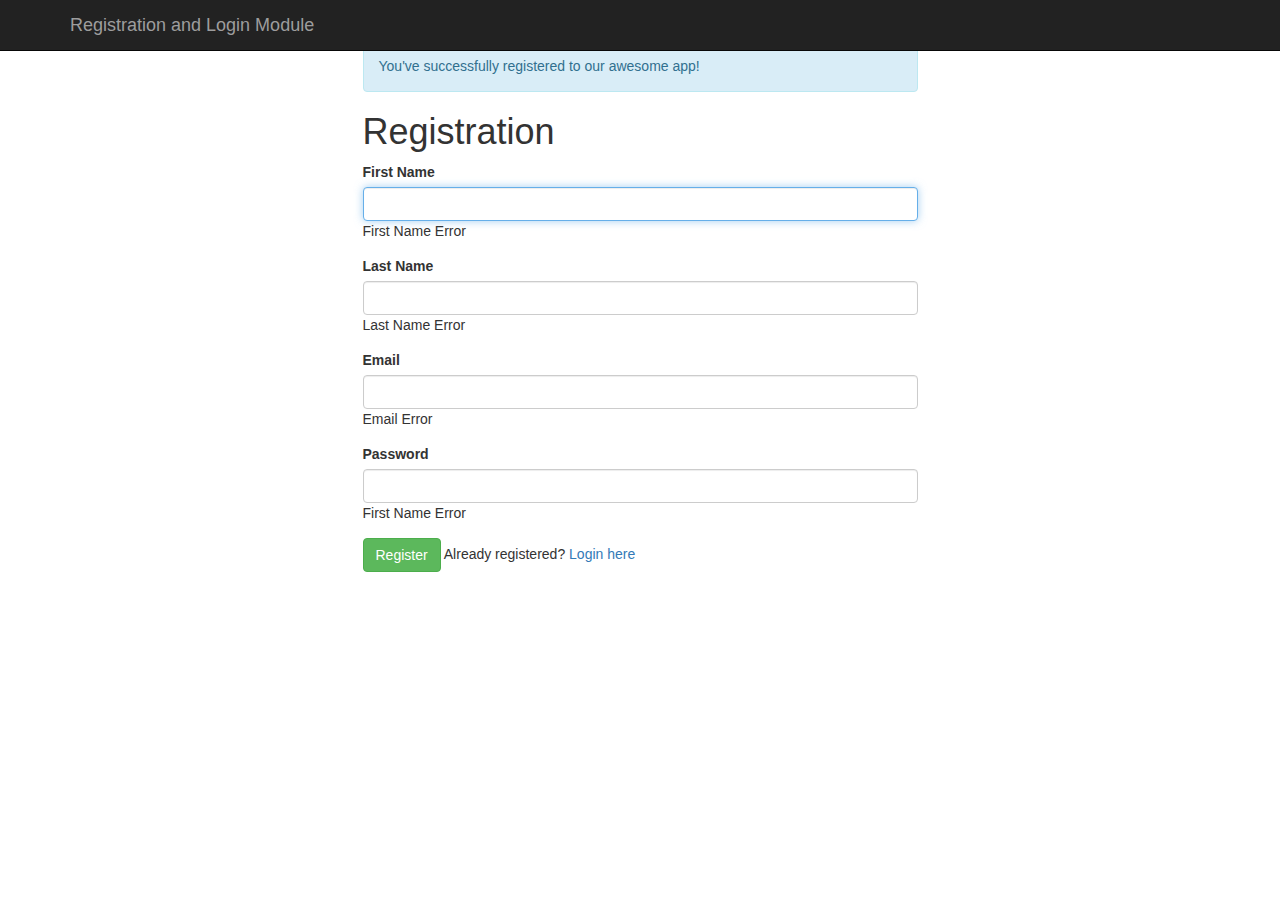
<file: src/main/resources/templates/Home.html>
<!DOCTYPE html>
<html lang="en">
<head>
    <meta charset="UTF-8">
    <title>Title</title>
    <link rel="stylesheet" href="https://maxcdn.bootstrapcdn.com/bootstrap/3.3.7/css/bootstrap.min.css"
          integrity="sha384-BVYiiSIFeK1dGmJRAkycuHAHRg32OmUcww7on3RYdg4Va+PmSTsz/K68vbdEjh4u" crossorigin="anonymous">
</head>
<body>
<!-- create navigation bar ( header) -->
    <nav class="navbar navbar-inverse navbar-fixed-top">
        <div class="container">
            <div class="navbar-header">
                <button type="button" class="navbar-toggle collapsed"
                        data-toggle="collapse" data-target="#navbar" aria-expanded="false"
                        aria-controls="navbar">
                    <span class="sr-only">Toggle navigation</span> <span
                        class="icon-bar"></span> <span class="icon-bar"></span> <span
                        class="icon-bar"></span>
                </button>
                <a class="navbar-brand" href="#" th:href="@{/}">Registration and
                    Login Module</a>
            </div>
        </div>
    </nav>

<br>
<br>
<!-- Create HTML registration form -->
<div class="container">
    <div class="row">
        <div class="col-md-6 col-md-offset-3">

            <!-- success message -->
            <div th:if="${param.success}">
                <div class="alert alert-info">You've successfully registered
                    to our awesome app!</div>
            </div>

            <h1>Registration</h1>

            <form th:action="@{/registration}" method="post" th:object="${user}">
                <div class="form-group">
                    <label class="control-label" for="firstName"> First Name </label>
                    <input id="firstName" class="form-control" th:field="*{firstName}"
                           required autofocus="autofocus" />
                    <span th:if="${#fields.hasErrors('firstName')}" th:errors="*{firstName}">First Name Error</span>
                </div>

                <div class="form-group">
                    <label class="control-label" for="lastName"> Last Name </label> <input
                        id="lastName" class="form-control" th:field="*{lastName}"
                        required autofocus="autofocus" />
                    <span th:if="${#fields.hasErrors('lastName')}" th:errors="*{lastName}">Last Name Error</span>
                </div>

                <div class="form-group">
                    <label class="control-label" for="email"> Email </label> <input
                        id="email" class="form-control" th:field="*{email}" required
                        autofocus="autofocus" />
                    <span th:if="${#fields.hasErrors('email')}" th:errors="*{email}">Email Error</span>
                </div>

                <div class="form-group">
                    <label class="control-label" for="password"> Password </label> <input
                        id="password" class="form-control" type="password"
                        th:field="*{password}" required autofocus="autofocus" />
                    <span th:if="${#fields.hasErrors('password')}" th:errors="*{password}">First Name Error</span>
                </div>

                <div class="form-group">
                    <button type="submit" class="btn btn-success">Register</button>
                    <span>Already registered? <a href="/" th:href="@{/login}">Login
								here</a></span>
                </div>
            </form>
        </div>
    </div>
</div>
</body>
</html>
</file>
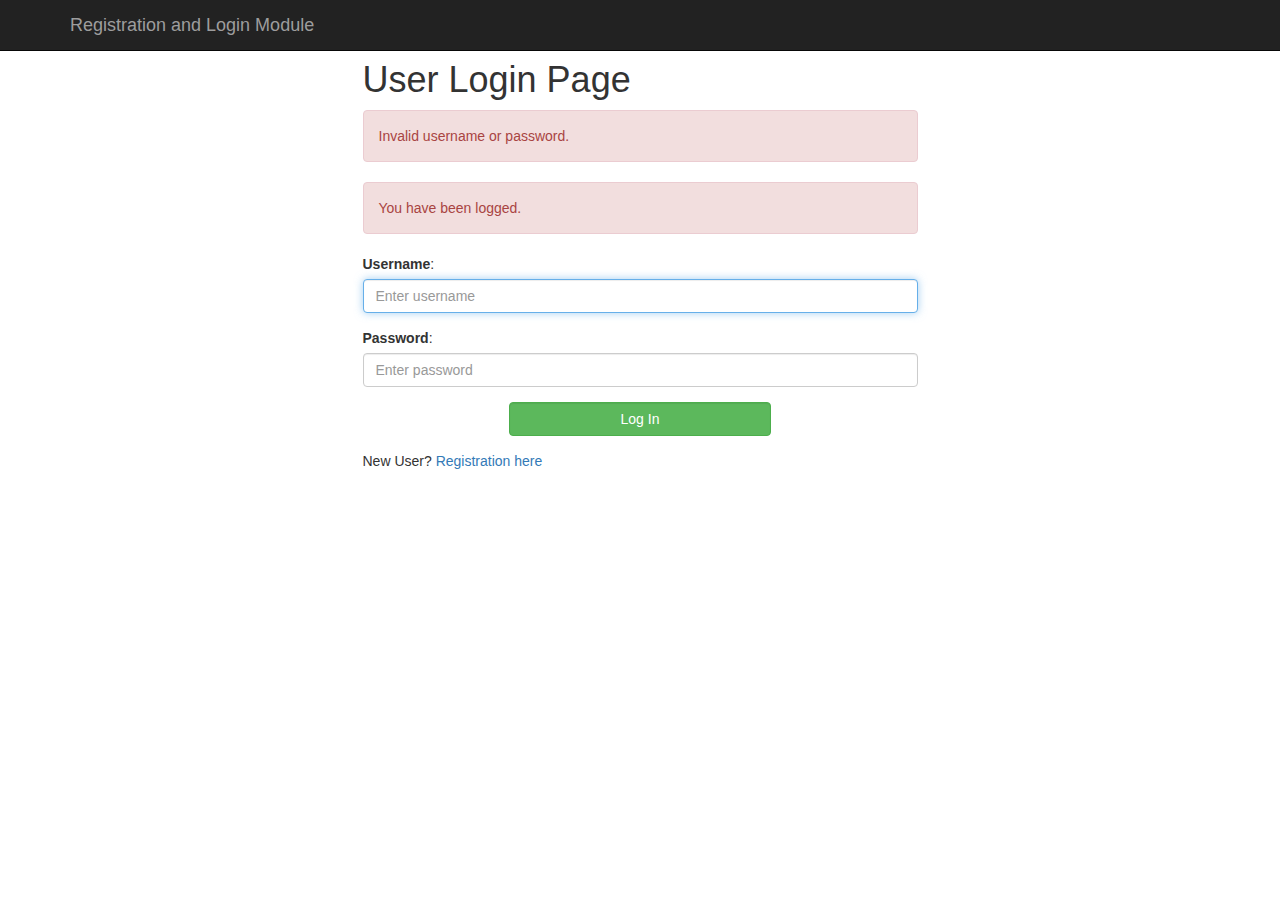
<file: src/main/resources/templates/Login.html>
<!DOCTYPE html>
<html lang="en">
<head>
    <meta charset="UTF-8">
    <title>Login</title>
    <link rel="stylesheet" href="https://maxcdn.bootstrapcdn.com/bootstrap/3.3.7/css/bootstrap.min.css"
          integrity="sha384-BVYiiSIFeK1dGmJRAkycuHAHRg32OmUcww7on3RYdg4Va+PmSTsz/K68vbdEjh4u" crossorigin="anonymous">
</head>
<body>
        <nav class="navbar navbar-inverse navbar-fixed-top">
            <div class="container">
                <div class="navbar-header">
                    <button type="button" class="navbar-toggle collapsed"
                            data-toggle="collapse" data-target="#navbar" aria-expanded="false"
                            aria-controls="navbar">
                        <span class="sr-only">Toggle navigation</span> <span
                            class="icon-bar"></span> <span class="icon-bar"></span> <span
                            class="icon-bar"></span>
                    </button>
                    <a class="navbar-brand" href="#" th:href="@{/}">Registration and
                        Login Module</a>
                </div>
            </div>
        </nav>
        <br>
        <br>



        <div class="container">
            <div class="row">
                <div class="col-md-6 col-md-offset-3">
                    <h1>User Login Page</h1>
                    <form th:action="@{/login}" method="post">
                        <!-- Error message -->
                        <div th:if="${param.error}">
                        <div class="alert alert-danger"> Invalid username or password.

                        </div>
                        </div>
                        <!-- Logout message -->
                        <div th:if="${param.logout}">
                            <div class="alert alert-danger"> You have been logged.

                            </div>
                        </div>
                        <div class="form-group">
                            <label for="username">Username </label>:
                            <input type="text" class="form-control"
                            id="username" name="username" placeholder="Enter username" autofocus="autofocus">
                        </div>
                        <div class="form-group">
                            <label for="password">Password </label>:
                            <input type="text" class="form-control"
                                   id="password" name="password" placeholder="Enter password" autofocus="autofocus">
                        </div>

                        <div class="form-group">
                            <div class="row">
                                <div class="col-sm-6 col-sm-offset-3">
                                    <input type="submit" name="Login-submit"
                                    id="Login-submit" class="form-control btn btn-success"
                                    value="Log In">
                                </div>
                            </div>
                        </div>
                    </form>

                    <div class="form-group">
                        <span>New User? <a href="/" th:href="@{/registration}">Registration
								here</a></span>
                    </div>
                </div>
            </div>
        </div>
</body>
</html>
</file>
